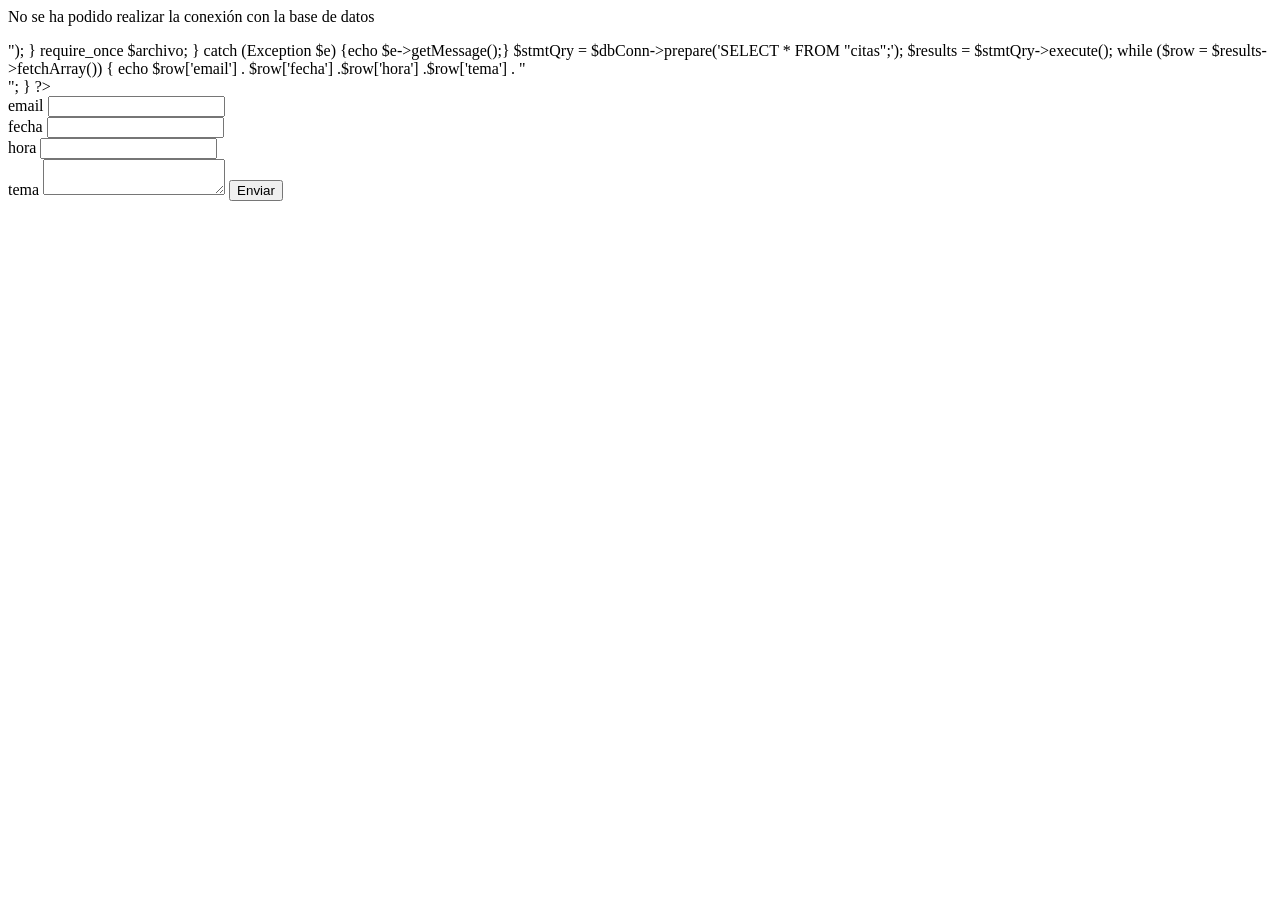
<file: apache/admin.html>
<!DOCTYPE html>
<html>
<head>
	<meta charset="utf-8">
	<meta name="viewport" content="width=device-width, initial-scale=1">
	<title>Citas</title>
</head>
<body>
<?php
	try {
		$archivo = './dbCitas.php';
		if (!file_exists($archivo)) {
			throw new Exception("<p>No se ha podido realizar la conexión con la base de datos</p>");
		}
		require_once $archivo;
	} catch (Exception $e) {echo $e->getMessage();}


	$stmtQry = $dbConn->prepare('SELECT * FROM "citas";');

	$results = $stmtQry->execute();
	while ($row = $results->fetchArray()) {
		echo $row['email'] . $row['fecha'] .$row['hora'] .$row['tema'] . "<br>";
	}

?>

	<form action="" method="post">
		<label for="email">email</label>
		<input type="text" name="email"><br>
		<label for="fecha">fecha</label>
		<input type="text" name="fecha"><br>
		<label for="hora">hora</label>
		<input type="text" name="hora"><br>
		<label for="tema">tema</label>
		<textarea name="tema"></textarea>
		<input type="submit" name="go" value="Enviar">
	</form>


</body>
</html>
</file>
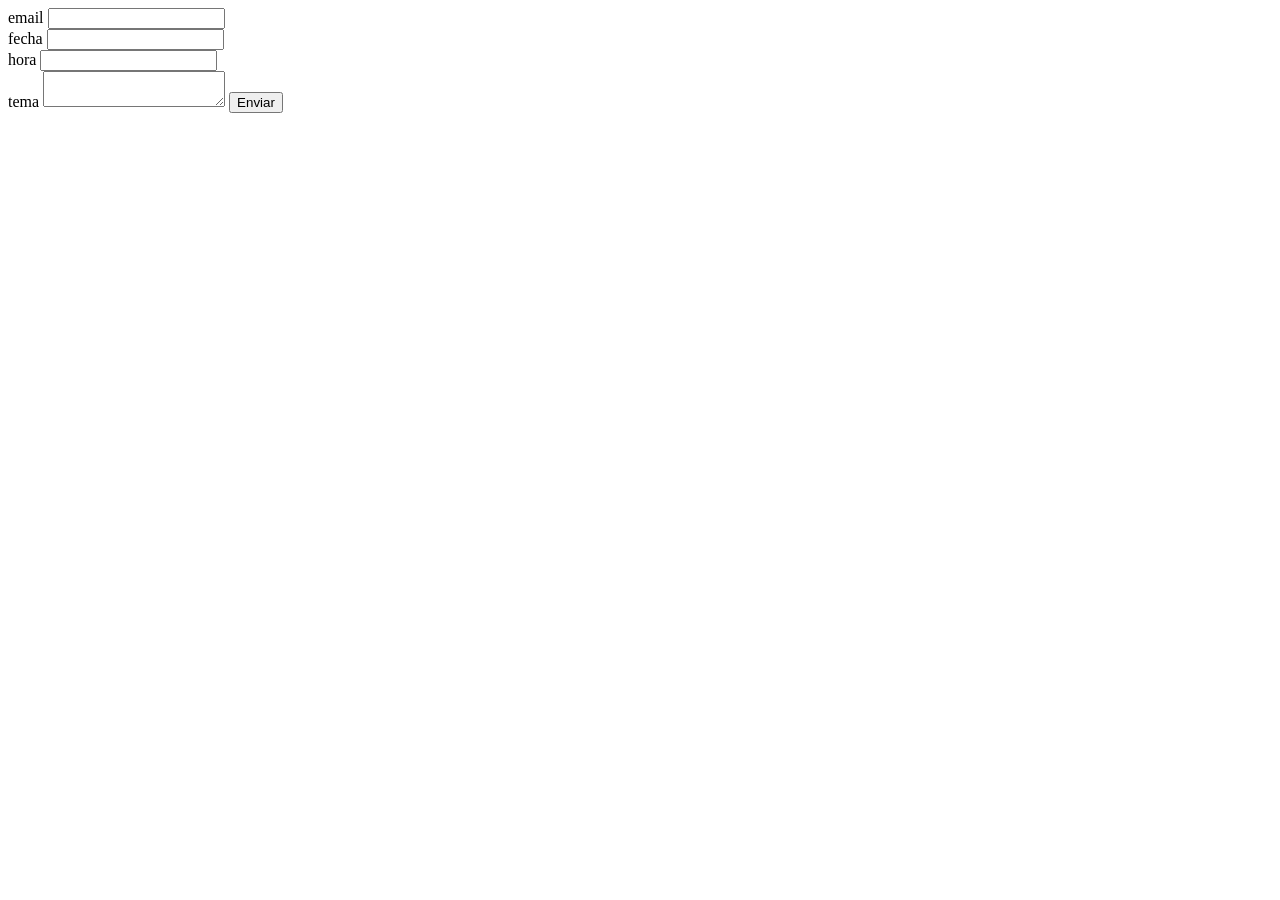
<file: apache/citas.html>
<!DOCTYPE html>
<html>
<head>
	<meta charset="utf-8">
	<meta name="viewport" content="width=device-width, initial-scale=1">
	<title>Citas</title>
</head>
<body>

	<form action="citas2.php" method="post">
		<label for="email">email</label>
		<input type="text" name="email"><br>
		<label for="fecha">fecha</label>
		<input type="text" name="fecha"><br>
		<label for="hora">hora</label>
		<input type="text" name="hora"><br>
		<label for="tema">tema</label>
		<textarea name="tema"></textarea>
		<input type="submit" name="go" value="Enviar">
	</form>
</body>
</html>
</file>
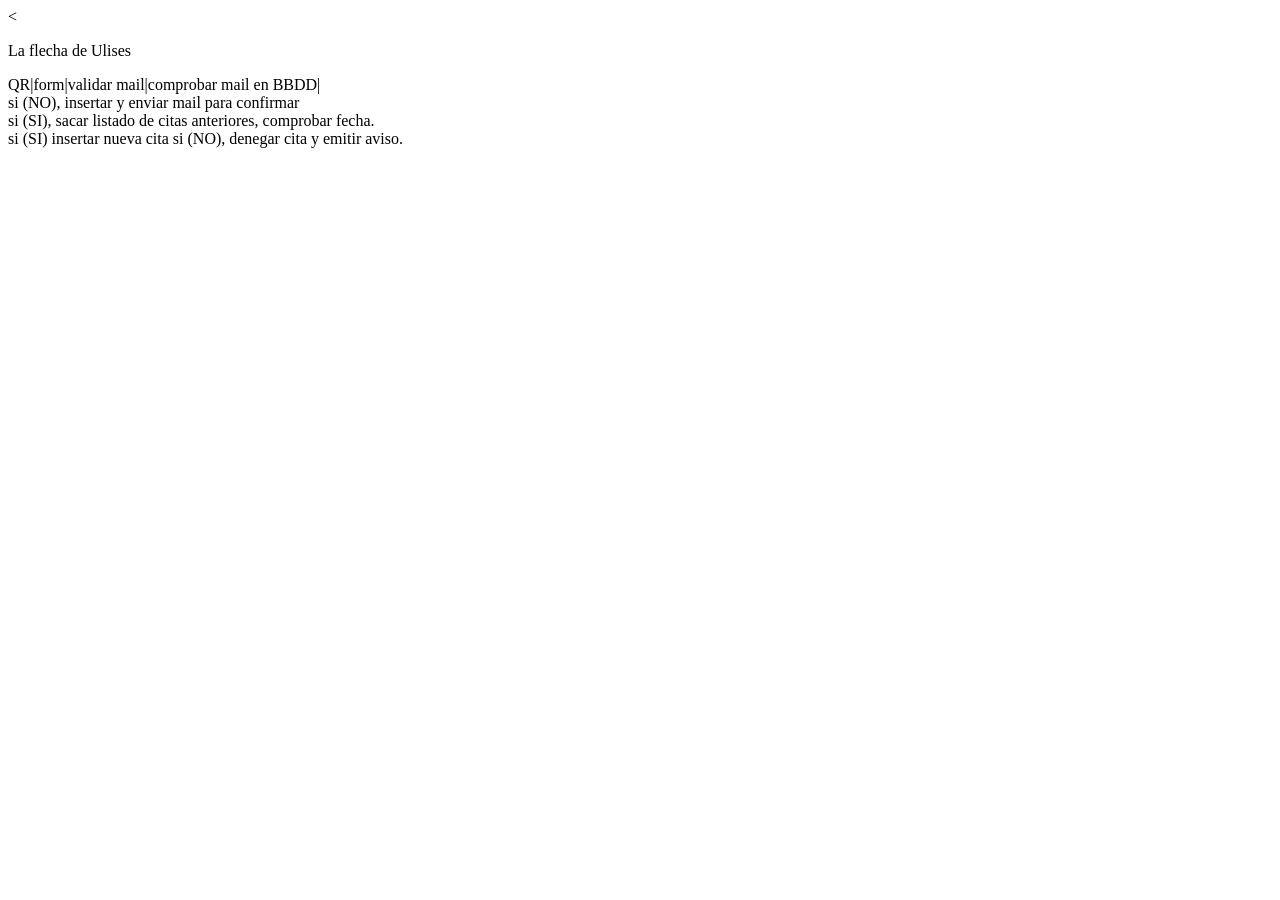
<file: apache/notas.html>
<<!DOCTYPE html>
<html>
<head>
	<meta charset="utf-8">
	<meta name="viewport" content="width=device-width, initial-scale=1">
	<title>Notas</title>
</head>
<body>
<p>La flecha de Ulises</p>
<p>QR|form|validar mail|comprobar mail en BBDD|<br>
	si (NO), insertar y enviar mail para confirmar<br>
	si (SI), sacar listado de citas anteriores, comprobar fecha.<br>
	si (SI) insertar nueva cita
	si (NO), denegar cita y emitir aviso.
</p>

</body>
</html>
</file>
